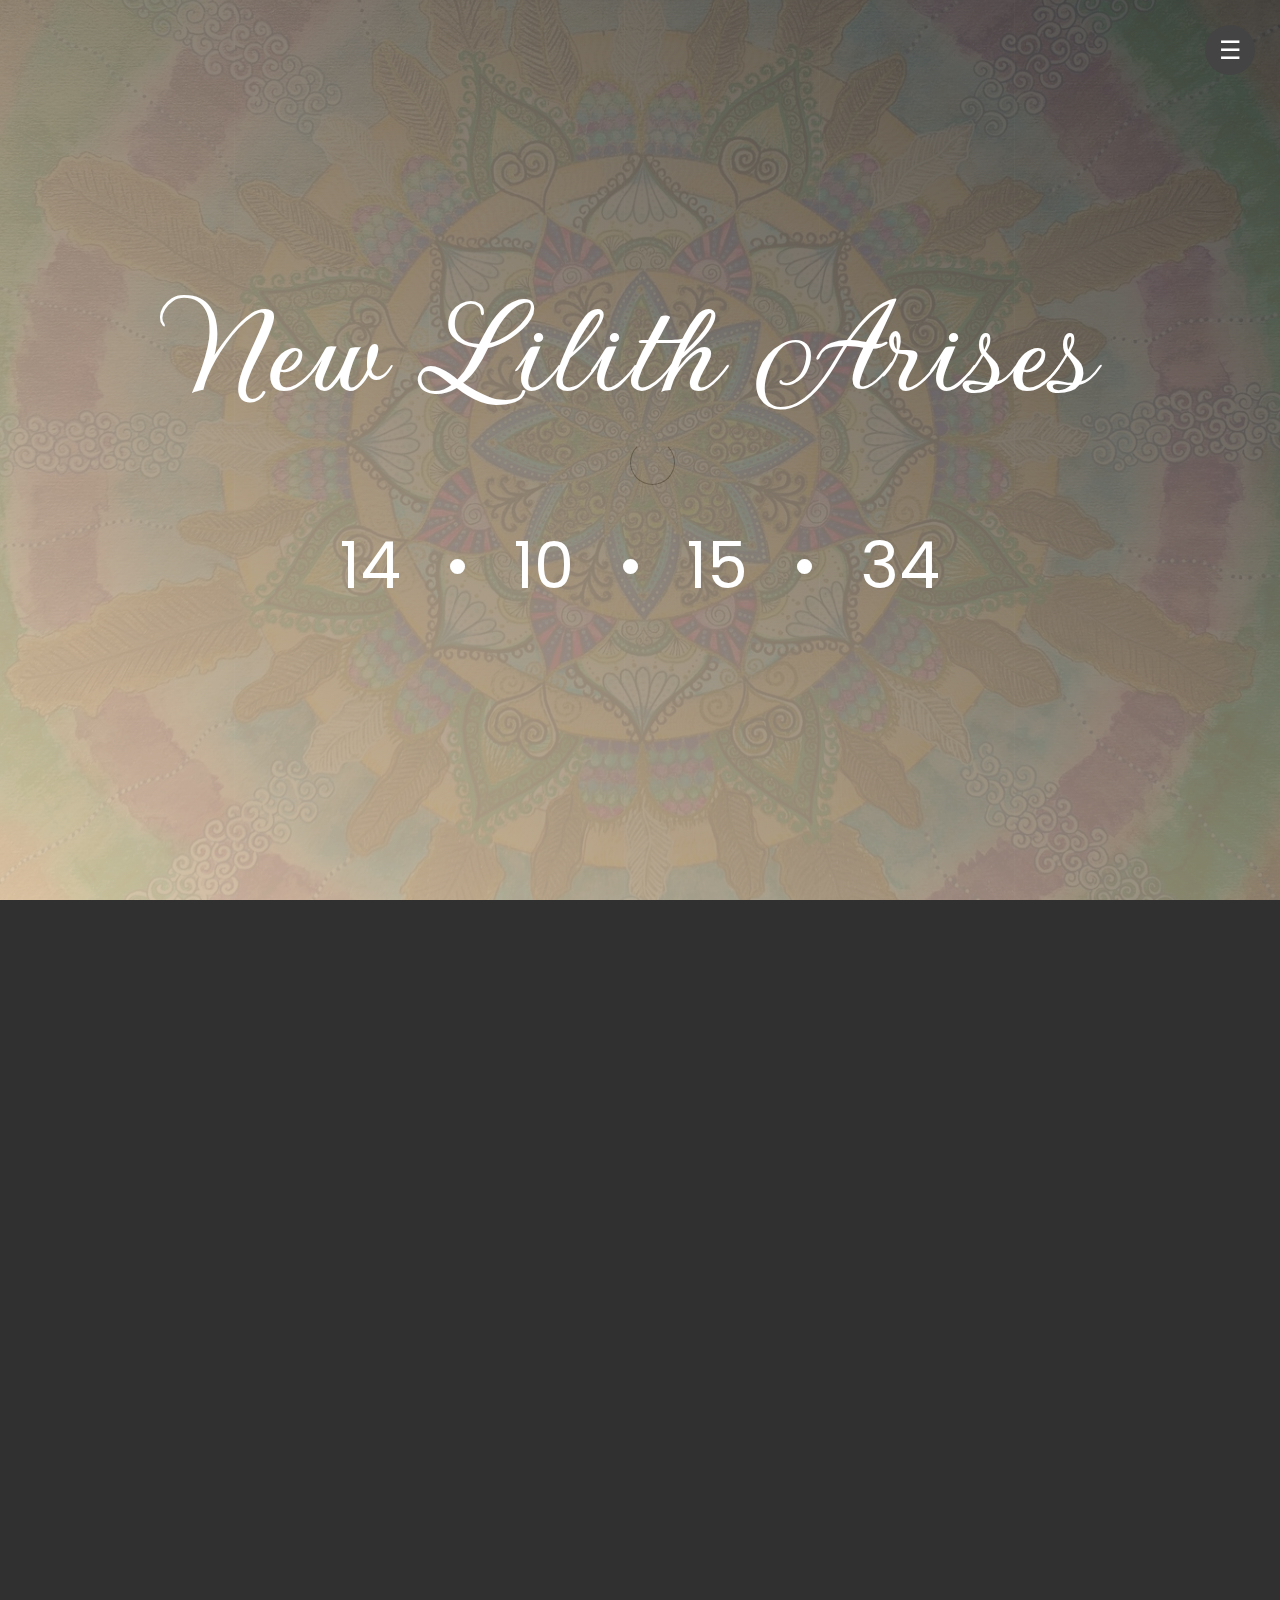
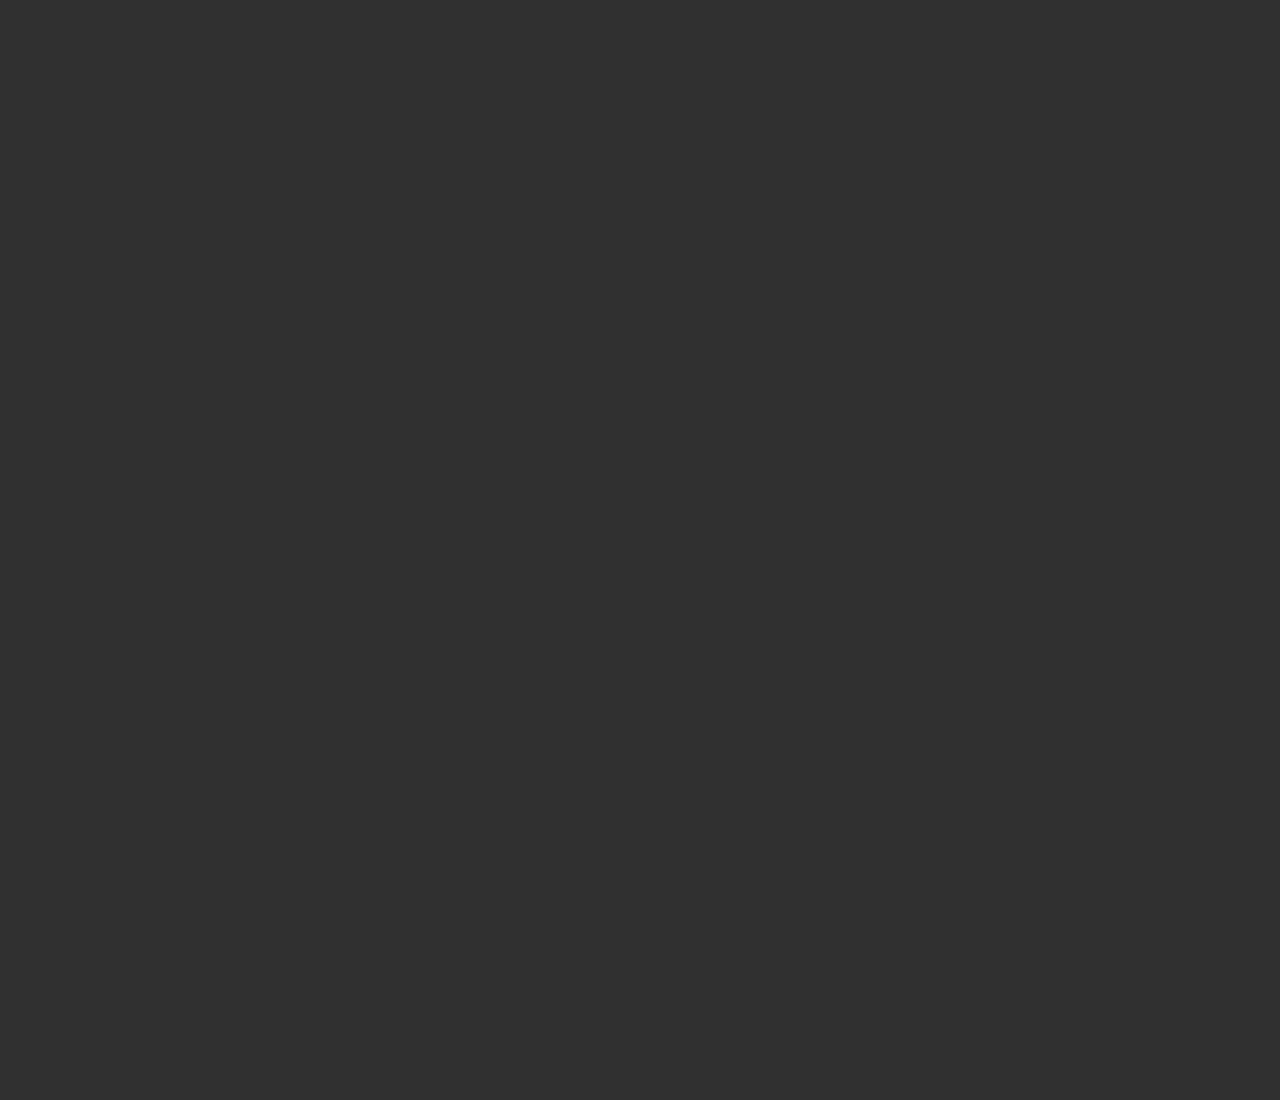
<file: index.html>
<!DOCTYPE html>
<html lang="en">
<head>

     <title>New Lilith</title>
<!-- 

Get Ready Template

https://templatemo.com/tm-521-get-ready

-->
     <meta charset="UTF-8">
     <meta http-equiv="X-UA-Compatible" content="IE=Edge">
     <meta name="description" content="">
     <meta name="keywords" content="">
     <meta name="team" content="">
     <meta name="viewport" content="width=device-width, initial-scale=1, maximum-scale=1">

     <link rel="stylesheet" href="css/bootstrap.min.css">
     <link rel="stylesheet" href="css/vegas.min.css">
     <link rel="stylesheet" href="css/font-awesome.min.css">

     <!-- MAIN CSS -->
     <link rel="stylesheet" href="css/templatemo-style.css">

</head>
<body>

     <!-- PRE LOADER -->
     <section class="preloader">
          <div class="spinner">

               <span class="spinner-rotate"></span>
               
          </div>
     </section>


     <!-- GRID LINE -->
    <section class="grid">
         <div class="container">
            <div class="row">

              <div class="col-md-2 col-sm-2">
                <div class="grid-line"></div>
              </div>
              <div class="col-md-2 col-sm-2">
                <div class="grid-line"></div>
              </div>
              <div class="col-md-2 col-sm-2">
                <div class="grid-line"></div>
              </div>
              <div class="col-md-2 col-sm-2">
                <div class="grid-line"></div>
              </div>
              <div class="col-md-2 col-sm-2">
                <div class="grid-line"></div>
              </div>

            </div>
         </div>
    </section>


    <div class="menu-bg"></div>
   <div class="menu-burger">☰</div>

    <div class="menu-items">
       <div class="container">
         <div class="row">
        <!--   <div class="col-md-offset-2 col-md-4 col-sm-6">
            <h2>Navigations</h2>
             <ul class="menu">
                <li><a href="#">Home</a></li>
                <li><a href="#">Our Studio</a></li>
                <li><a href="#">Journal</a></li>
                <li><a href="#">Start a project</a></li>
                <li><a href="#">Email Us</a></li>
            </ul>
           </div> -->

    <!--       <div class="col-md-4 col-sm-6">
             <address>
               <h2>Our Studio</h2>
               <p>1234 New Street View, <br> Kumasi, Ghana</p>
               <div class="google-map">
                  <iframe src="https://www.google.com/maps/embed?pb=!1m18!1m12!1m3!1d1197183.8373802372!2d-1.9415093691103689!3d6.781986417238027!2m3!1f0!2f0!3f0!3m2!1i1024!2i768!4f13.1!3m3!1m2!1s0xfdb96f349e85efd%3A0xb8d1e0b88af1f0f5!2sKumasi+Central+Market!5e0!3m2!1sen!2sth!4v1532967884907" allowfullscreen></iframe>
               </div>
             </address>
           </div>  -->

           <div class="col-md-12 col-sm-12">
             <ul class="social-icon">
            <!--  <li class="line"></li> -->
               <li><a href="https://www.facebook.com/layhnavida" class="fa fa-facebook"></a></li>
            <!--   <li><a href="#" class="fa fa-twitter"></a></li>
               <li><a href="https://plus.google.com/+templatemo" class="fa fa-google"></a></li>-->
               <li><a href="https://www.instagram.com/layhnavida/" class="fa fa-instagram"></a></li>
             </ul>
			 <ul class="social-icon">
				<li class="line"></li>
				<h5>background images by @rainbow_flow_art</h5>
           </div>
         </div>
		 

		 
		 
       </div>
    </div>


     <!-- HOME -->
     <section id="home">
        <div class="overlay"></div>
          <div class="container">
               <div class="row">

                    <div class="col-md-12 col-sm-12">
                         <div class="home-info">
                              <h1>New Lilith Arises</h1>
                              <!-- You can change the date time in init.js file -->
                              <ul class="countdown">
                                   <li>
                                        <span class="days">14</span>
                                        <!--<h3>days</h3>-->
                                   </li>
								   <li><h4>&#149;</h4></li>
                                   <li>
                                        <span class="hours">10</span>
                                   </li>
								   <li><h4>&#149;</h4></li>
                                   <li>
                                        <span class="minutes">15</span>
                                   </li>
								   <li><h4>&#149;</h4></li>
                                   <li>
                                        <span class="seconds">34</span>
                                   </li>     
                              </ul>
                              <!--<div class="subscribe-form">
                                <form action="" method="get">
                                  <input type="email" name="email" class="form-control" placeholder="Enter your email" required="">
                                  <button type="submit" class="form-control"><i class="fa fa-envelope-o"></i></button>
                                </form>
                              </div>
							  -->
                         </div>
                    </div>

               </div>
          </div>
     </section>

     <!-- SCRIPTS -->
     <script src="js/jquery.js"></script>
     <script src="js/bootstrap.min.js"></script>
     <script src="js/vegas.min.js"></script>
     <script src="js/countdown.js"></script>
     <script src="js/init.js"></script>
     <script src="js/custom.js"></script>

</body>
</html>
</file>
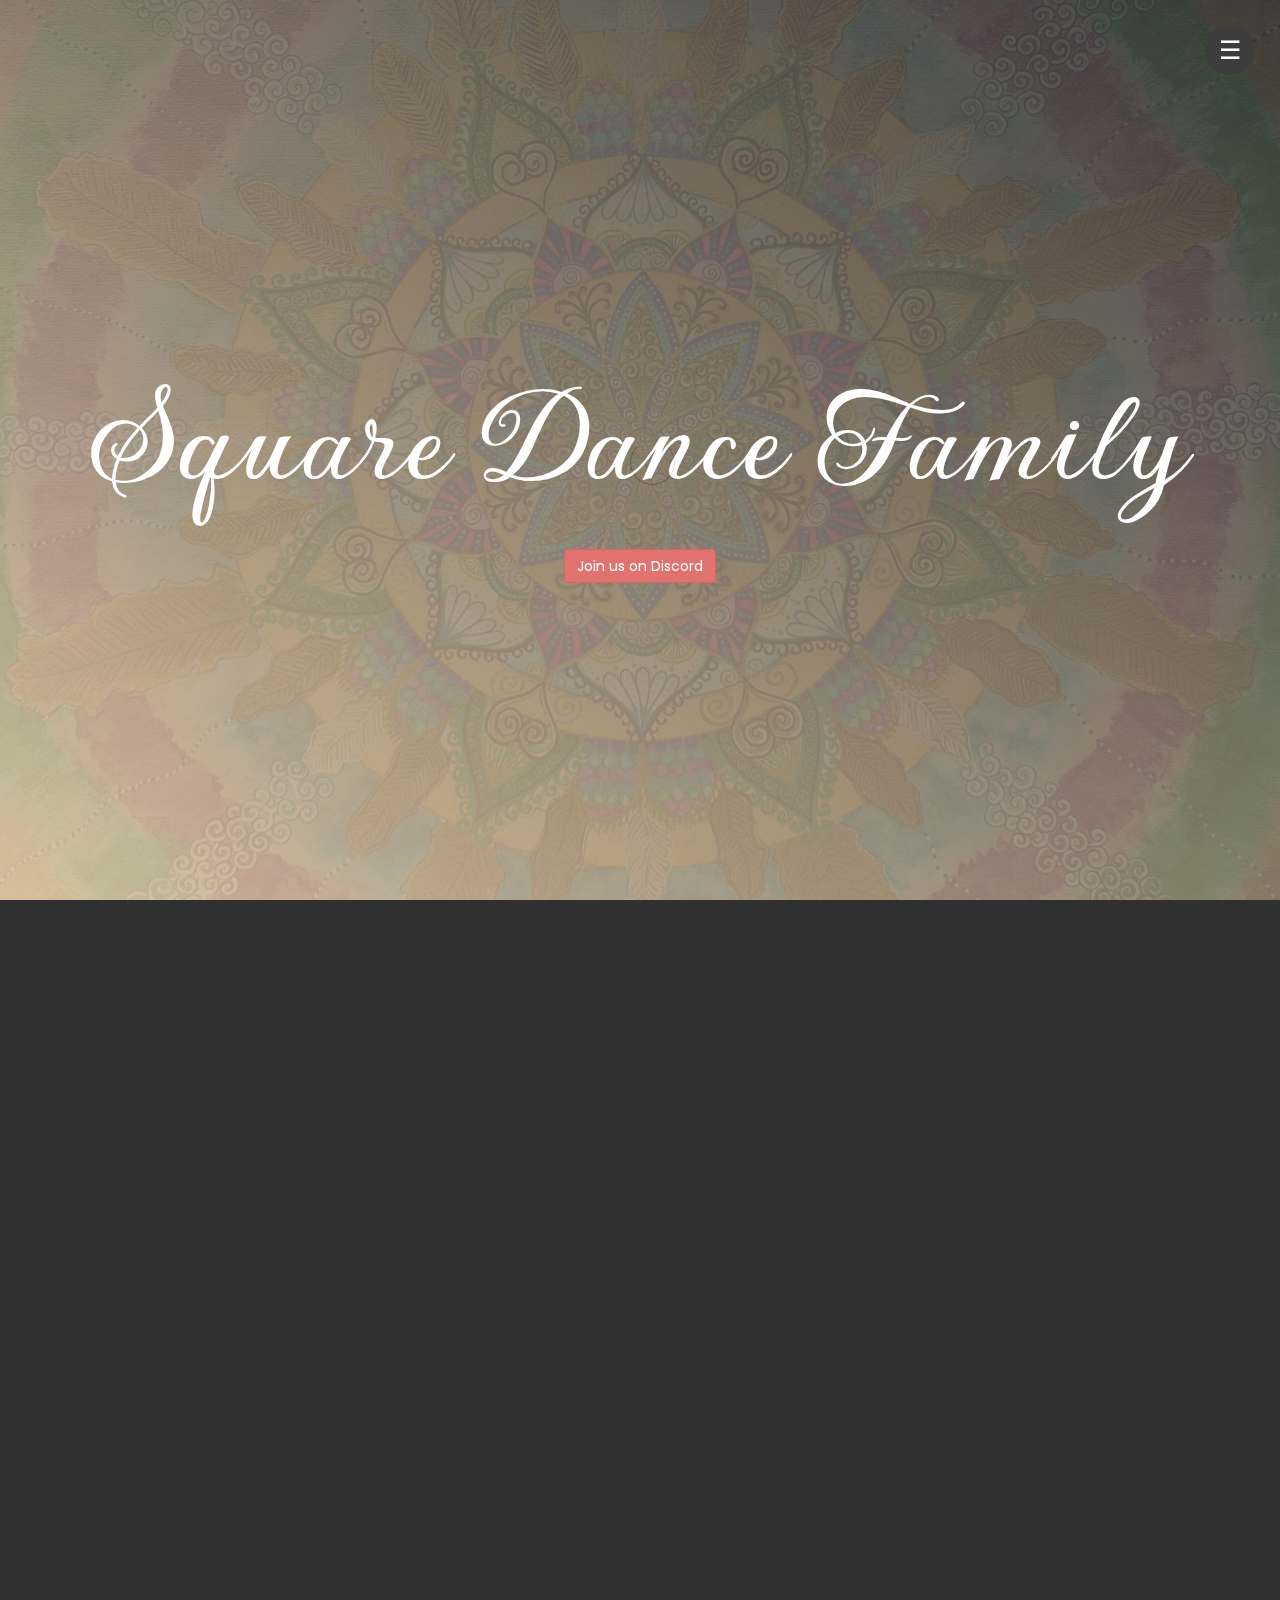
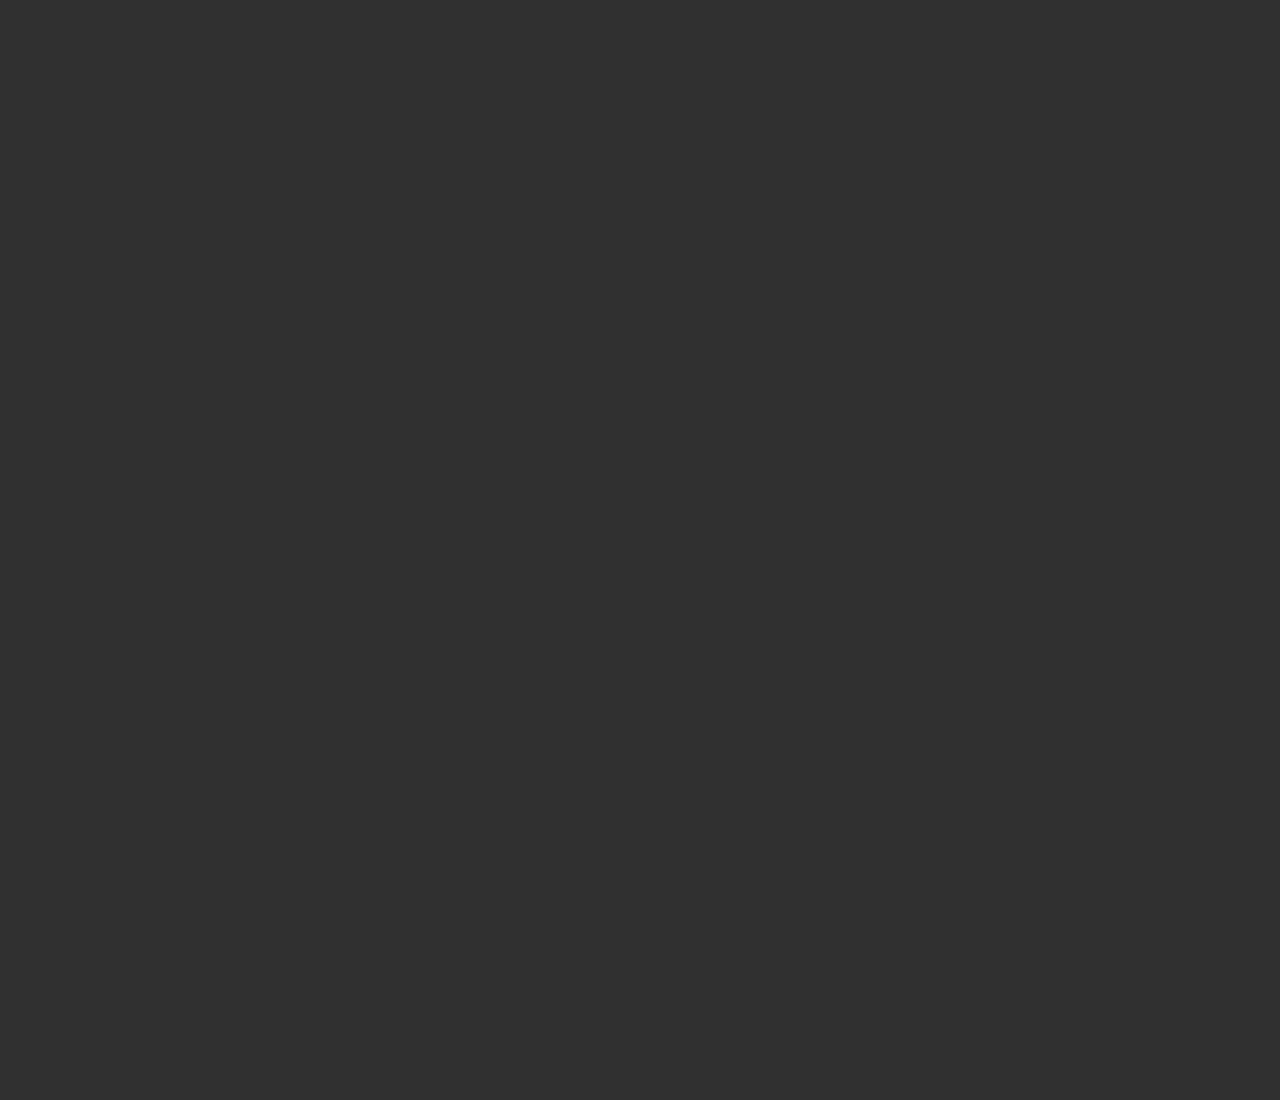
<file: index - discord.html>
<!DOCTYPE html>
<html lang="en">
<head>

     <title>👑🌹</title>
<!-- 

Get Ready Template

https://templatemo.com/tm-521-get-ready

-->
     <meta charset="UTF-8">
     <meta http-equiv="X-UA-Compatible" content="IE=Edge">
     <meta name="description" content="">
     <meta name="keywords" content="">
     <meta name="team" content="">
     <meta name="viewport" content="width=device-width, initial-scale=1, maximum-scale=1">

     <link rel="stylesheet" href="css/bootstrap.min.css">
     <link rel="stylesheet" href="css/vegas.min.css">
     <link rel="stylesheet" href="css/font-awesome.min.css">

     <!-- MAIN CSS -->
     <link rel="stylesheet" href="css/templatemo-style.css">

</head>
<body>

     <!-- PRE LOADER -->
     <section class="preloader">
          <div class="spinner">

               <span class="spinner-rotate"></span>
               
          </div>
     </section>


     <!-- GRID LINE -->
    <section class="grid">
         <div class="container">
            <div class="row">

              <div class="col-md-2 col-sm-2">
                <div class="grid-line"></div>
              </div>
              <div class="col-md-2 col-sm-2">
                <div class="grid-line"></div>
              </div>
              <div class="col-md-2 col-sm-2">
                <div class="grid-line"></div>
              </div>
              <div class="col-md-2 col-sm-2">
                <div class="grid-line"></div>
              </div>
              <div class="col-md-2 col-sm-2">
                <div class="grid-line"></div>
              </div>

            </div>
         </div>
    </section>


    <div class="menu-bg"></div>
   <div class="menu-burger">☰</div>

    <div class="menu-items">
       <div class="container">
         <div class="row">
        <!--   <div class="col-md-offset-2 col-md-4 col-sm-6">
            <h2>Navigations</h2>
             <ul class="menu">
                <li><a href="#">Home</a></li>
                <li><a href="#">Our Studio</a></li>
                <li><a href="#">Journal</a></li>
                <li><a href="#">Start a project</a></li>
                <li><a href="#">Email Us</a></li>
            </ul>
           </div> -->

    <!--       <div class="col-md-4 col-sm-6">
             <address>
               <h2>Our Studio</h2>
               <p>1234 New Street View, <br> Kumasi, Ghana</p>
               <div class="google-map">
                  <iframe src="https://www.google.com/maps/embed?pb=!1m18!1m12!1m3!1d1197183.8373802372!2d-1.9415093691103689!3d6.781986417238027!2m3!1f0!2f0!3f0!3m2!1i1024!2i768!4f13.1!3m3!1m2!1s0xfdb96f349e85efd%3A0xb8d1e0b88af1f0f5!2sKumasi+Central+Market!5e0!3m2!1sen!2sth!4v1532967884907" allowfullscreen></iframe>
               </div>
             </address>
           </div>  -->

           <div class="col-md-12 col-sm-12">
             <ul class="social-icon">
            <!--  <li class="line"></li> -->
               <li><a href="https://www.facebook.com/layhnavida" class="fa fa-facebook"></a></li>
            <!--   <li><a href="#" class="fa fa-twitter"></a></li>
               <li><a href="https://plus.google.com/+templatemo" class="fa fa-google"></a></li>-->
               <li><a href="https://www.instagram.com/layhnavida/" class="fa fa-instagram"></a></li>
             </ul>
			 <ul class="social-icon">
				<li class="line"></li>
				<h5>background images by @rainbow_flow_art</h5>
           </div>
         </div>
		 

		 
		 
       </div>
    </div>


     <!-- HOME -->
     <section id="home">
        <div class="overlay"></div>
          <div class="container">
               <div class="row">

                    <div class="col-md-12 col-sm-12">
                         <div class="home-info">
                              <h1>Square Dance Family</h1>
							  
							  <a href="https://discord.gg/zDd3EjrfKs" class="btn btn-danger">Join us on Discord</a>
							  
                              <!-- You can change the date time in init.js file -->
                            <!--  <ul class="countdown">
                                   <li>
                                        <span class="days">14</span>
                                        <!--<h3>days</h3>-- >
                                   </li>
								   <li><h4>&#149;</h4></li>
                                   <li>
                                        <span class="hours">10</span>
                                   </li>
								   <li><h4>&#149;</h4></li>
                                   <li>
                                        <span class="minutes">15</span>
                                   </li>
								   <li><h4>&#149;</h4></li>
                                   <li>
                                        <span class="seconds">34</span>
                                   </li>     
                              </ul>
							-->
                              <!--<div class="subscribe-form">
                                <form action="" method="get">
                                  <input type="email" name="email" class="form-control" placeholder="Enter your email" required="">
                                  <button type="submit" class="form-control"><i class="fa fa-envelope-o"></i></button>
                                </form>
                              </div>
							  -->
                         </div>
                    </div>

               </div>
          </div>
     </section>

     <!-- SCRIPTS -->
     <script src="js/jquery.js"></script>
     <script src="js/bootstrap.min.js"></script>
     <script src="js/vegas.min.js"></script>
     <script src="js/countdown.js"></script>
     <script src="js/init.js"></script>
     <script src="js/custom.js"></script>

</body>
</html>
</file>
<file: css/templatemo-style.css>
/*

Get Ready Template

https://templatemo.com/tm-521-get-ready

*/
  
  @import url('https://fonts.googleapis.com/css?family=Poppins:300,400');
  
  @import url('https://fonts.googleapis.com/css2?family=Gwendolyn:wght@400;700&display=swap');

  body {
    margin: 0;
    -webkit-perspective: 1000;
    font-family: 'Poppins', sans-serif;
    background: #303030;
  }

  body, html {
    height: 100%;
    width: 100%;
    overflow-x: hidden;
	font-size: 18px;
  }




  /*---------------------------------------
     TYPOGRAPHY    
 -----------------------------------------*/

  h1,h2,h3,h4,h5,h6 {
    font-weight: 300;
    line-height: inherit;
  }

  h1 {
	font-family: "Gwendolyn", cursive;
	font-weight: 700;
    color: #ffffff;
    font-size: 11vw;
  }

  h2 {
    color: #353535;
    font-size: 2em;
  }
  
  h4{
    color: #ffffff;
    font-size: 5vw;
    display: inline-block;
  }
  
  h5 {
    color: #ffffff;
    font-size: 11px;
  }

  p {
    color: #757575;
    font-size: 14px;
    font-weight: normal;
    line-height: 24px;
  }



  /*---------------------------------------
     GENERAL               
  -----------------------------------------*/

  html{
    -webkit-font-smoothing: antialiased;
  }

  a {
    color: #202020;
    text-decoration: none !important;
  }

  a,
  input, button,
  .form-control {
    -webkit-transition: 0.5s;
    transition: 0.5s;
  }

  a:hover, a:active, a:focus {
    color: #29ca8e;
    outline: none;
  }

  ::-webkit-scrollbar{
    width: 8px;
    height: 8px;
  }

  ::-webkit-scrollbar-thumb {
    cursor: pointer;
    background: #202020;
  }

  .overlay {
    background: linear-gradient(to top right, #d2b48c, #000000);
    opacity: 0.9;
    position: absolute;
    top: 0;
    right: 0;
    bottom: 0;
    left: 0;
    width: 100%;
    height: 100%;
  }

  .grid {
    position: fixed;
    width: 100%;
    height: 100%;
    z-index: 1;
  }

  .grid-line {
    height: 300vh;
    border-right: 1px solid rgba(255,255,255,0.02);
  }

  .google-map iframe {
    border: 0;
    margin-top: 20px;
  }

  .subscribe-form {
    position: relative;
  }

  .subscribe-form .form-control {
    background: #ffffff;
    box-shadow: none;
    border: 0;
    border-radius: 50px;
	width: 340px;
    height: 45px;
    padding: 6px 30px;
  }

  .subscribe-form button[type="submit"] {
    background: transparent;
    border: 0;
    outline: none;
  }

  .subscribe-form .fa {
    cursor: pointer;
    position: absolute;
    top: 12px;
    right: 12px;
    color: #d2b48c;
    font-size: 20px;
  }



  /*---------------------------------------
       PRE LOADER              
  -----------------------------------------*/

  .preloader {
    position: fixed;
    top: 0;
    left: 0;
    width: 100%;
    height: 100%;
    z-index: 99999;
    display: flex;
    flex-flow: row nowrap;
    justify-content: center;
    align-items: center;
    background: none repeat scroll 0 0 #ffffff;
  }

  .spinner {
    border: 1px solid transparent;
    border-radius: 3px;
    position: relative;
  }

  .spinner:before {
    content: '';
    box-sizing: border-box;
    position: absolute;
    top: 50%;
    left: 50%;
    width: 45px;
    height: 45px;
    margin-top: -10px;
    margin-left: -10px;
    border-radius: 50%;
    border: 1px solid #575757;
    border-top-color: #ffffff;
    animation: spinner .9s linear infinite;
  }

  @-webkit-@keyframes spinner {
    to {transform: rotate(360deg);}
  }

  @keyframes spinner {
    to {transform: rotate(360deg);}
  }


  /*---------------------------------------
      MENU              
  -----------------------------------------*/

  .menu, .menu-bg, .menu-burger {
    position: fixed;
    z-index: 222;
    width: 50px;
    height: 50px;
    line-height: 30px;
    font-size: 25px;
    text-align: center;
    border-radius: 100%;
    right: 25px;
    top: 25px;
  }

  .menu-bg {
    background: #101010;
    pointer-events: none;
    transition: .3s;
    right: 50px;
    top: 50px;
    transform: translate3d(50%, -50%, 0);
    transform-origin: center center;
  }

  .menu-bg.fs {
    transform: translate3d(50%, -50%, 0);
    width: 500vw;
    height: 500vw;
  }

  .menu-burger {
    color: #ffffff;
    padding-top: 11px;
    -webkit-user-select: none;
    cursor: pointer;
    transition: .4s;
    transform-origin: center;
    z-index: 9999;
  }

  .menu-burger.fs {
    transform: rotate(-180deg) translateY(5px);
  }

  .menu-items {
    display: flex;
    flex-direction: column;
    justify-content: center;
    align-content: center;
    position: absolute;
    z-index: 9999;
    width: 100%;
    height: 100%;
    opacity: 0;
    transition: .4s;
    margin-top: 50px;
    transform: translateY(-200%);
    pointer-events: none;
  }

  .menu-items ul.menu {
    position: relative;
    width: 100%;
    height: 100%;
    text-align: center;
    top: 10px;
  }

  .menu-items ul.menu li {
    display: block;
    list-style: none;
    transition: 1s;
    opacity: 0;
    margin: 5px 0;
  }

  .menu-items ul.menu li a {
    color: #ffffff;
    font-size: 18px;
    position: relative;
  }

  .menu-items ul.menu li a:after {
    content: "";
    width: 0;
    height: 2px;
    border-radius: 50px;
    position: absolute;
    bottom: 13px;
    transition: 0.5s;
    margin: 0 auto;
    display: block;
    right: 0;
    left: 0;
  }

  .menu-items ul.menu li a:hover:after {
    content: "";
    background: #d2b48c;
    width: 100%;
  }

  .menu-items.fs {
    transform: translateY(0);
    pointer-events: auto;
    opacity: 1;
  }

  .menu-items.fs ul li {
    opacity: 1;
  }

  address p {
    color: #f9f9f9;
  }



  /*---------------------------------------
      HOME          
  -----------------------------------------*/

  #home {
    display: -webkit-box;
    display: -webkit-flex;
    display: -ms-flexbox;
    display: flex;
    -webkit-box-align: center;
    -webkit-align-items: center;
    -ms-flex-align: center;
    align-items: center;
    text-align: center;
    position: relative;
  }

  #home .container {
    width: 100%;
  }

  .home-info {
    display: flex;
    flex-direction: column;
    justify-content: center;
    align-items: center;
    position: relative;
    z-index: 2;
    width: 100%;
    height: 100vh;
  }
  
  .countdown {
    text-align: center;
    margin: 50px 0;
    padding: 0;
  }

  .countdown li {
    color: #ffffff;
    list-style: none;
    display: inline-block;
    margin: 0 20px;
  }

  .countdown span {
    font-size: 5vw;
  }
  

  .countdown h3 {
    font-size: 14px;
    text-transform: uppercase;
    margin: 10px 0;
  }



  /*---------------------------------------
     SOCIAL ICON              
  -----------------------------------------*/

  .social-icon {
    position: relative;
    padding: 0;
    margin: 30px 0 0 0;
    text-align: center;
  }

  .social-icon .line {
    background: #ffffff;
    width: 50px;
    height: 2px;
    margin-right: 10px;
    position: relative;
    bottom: 5px;
  }

  .social-icon li {
    display: inline-block;
    list-style: none;
  }

  .social-icon li a {
    border-radius: 50px;
    color: #ffffff;
    font-size: 15px;
    width: 35px;
    height: 35px;
    line-height: 35px;
    text-decoration: none;
    text-align: center;
    position: relative;
    margin: 5px 5px 5px 0;
  }

  .social-icon li a:hover {
    background: #d2b48c;
    color: #ffffff;
  }



  /*---------------------------------------
     RESPONSIVE STYLES              
  -----------------------------------------*/

	@media screen and (min-width: 1331px) {
		h1 {font-size: 159px;}
		h4, .countdown span {font-size: 59px;}
	}


  @media screen and (max-width: 1042px) {

    .home-info {
      padding: 0 1em 0 1em;
    }

    .countdown li {
      margin: 0 12px;
    }

    address {
      margin-top: 50px;
    }
  }

  @media screen and (max-width: 644px) {

    h1 { font-size: 59px;    } 

    .menu-items { margin: 100px 0; }

    .countdown span { 
		font-size: 22px;
		font-weight: 700;
	}
	
	h4 {font-size: 25px;}

	.countdown li {
      margin: 0 8px;
    }

    .countdown h3 {
      font-size: 20px;
    }
  }
</file>
<file: css/vegas.min.css>
.vegas-overlay,.vegas-slide,.vegas-slide-inner,.vegas-timer,.vegas-wrapper{position:absolute;top:0;left:0;bottom:0;right:0;overflow:hidden;border:none;padding:0;margin:0}.vegas-overlay{opacity:.5;background:url(overlays/02.png) center center}.vegas-timer{top:auto;bottom:0;height:2px}.vegas-timer-progress{width:0;height:100%;background:#fff;-webkit-transition:width ease-out;transition:width ease-out}.vegas-timer-running .vegas-timer-progress{width:100%}.vegas-slide,.vegas-slide-inner{margin:0;padding:0;background:center center no-repeat;-webkit-transform:translateZ(0);transform:translateZ(0)}body .vegas-container{overflow:hidden!important;position:relative}.vegas-video{min-width:100%;min-height:100%;width:auto;height:auto}body.vegas-container{overflow:auto;position:static;z-index:-2}body.vegas-container>.vegas-overlay,body.vegas-container>.vegas-slide,body.vegas-container>.vegas-timer{position:fixed;z-index:-1}:root body.vegas-container>.vegas-overlay,:root body.vegas-container>.vegas-slide,_::full-page-media,_:future{bottom:-76px}.vegas-transition-fade,.vegas-transition-fade2{opacity:0}.vegas-transition-fade-in,.vegas-transition-fade2-in{opacity:1}.vegas-transition-fade2-out{opacity:0}.vegas-transition-blur,.vegas-transition-blur2{opacity:0;-webkit-filter:blur(32px);filter:blur(32px)}.vegas-transition-blur-in,.vegas-transition-blur2-in{opacity:1;-webkit-filter:blur(0);filter:blur(0)}.vegas-transition-blur2-out{opacity:0}.vegas-transition-flash,.vegas-transition-flash2{opacity:0;-webkit-filter:brightness(25);filter:brightness(25)}.vegas-transition-flash-in,.vegas-transition-flash2-in{opacity:1;-webkit-filter:brightness(1);filter:brightness(1)}.vegas-transition-flash2-out{opacity:0;-webkit-filter:brightness(25);filter:brightness(25)}.vegas-transition-negative,.vegas-transition-negative2{opacity:0;-webkit-filter:invert(100%);filter:invert(100%)}.vegas-transition-negative-in,.vegas-transition-negative2-in{opacity:1;-webkit-filter:invert(0);filter:invert(0)}.vegas-transition-negative2-out{opacity:0;-webkit-filter:invert(100%);filter:invert(100%)}.vegas-transition-burn,.vegas-transition-burn2{opacity:0;-webkit-filter:contrast(1000%) saturate(1000%);filter:contrast(1000%) saturate(1000%)}.vegas-transition-burn-in,.vegas-transition-burn2-in{opacity:1;-webkit-filter:contrast(100%) saturate(100%);filter:contrast(100%) saturate(100%)}.vegas-transition-burn2-out{opacity:0;-webkit-filter:contrast(1000%) saturate(1000%);filter:contrast(1000%) saturate(1000%)}.vegas-transition-slideLeft,.vegas-transition-slideLeft2{-webkit-transform:translateX(100%);transform:translateX(100%)}.vegas-transition-slideLeft-in,.vegas-transition-slideLeft2-in{-webkit-transform:translateX(0);transform:translateX(0)}.vegas-transition-slideLeft2-out,.vegas-transition-slideRight,.vegas-transition-slideRight2{-webkit-transform:translateX(-100%);transform:translateX(-100%)}.vegas-transition-slideRight-in,.vegas-transition-slideRight2-in{-webkit-transform:translateX(0);transform:translateX(0)}.vegas-transition-slideRight2-out{-webkit-transform:translateX(100%);transform:translateX(100%)}.vegas-transition-slideUp,.vegas-transition-slideUp2{-webkit-transform:translateY(100%);transform:translateY(100%)}.vegas-transition-slideUp-in,.vegas-transition-slideUp2-in{-webkit-transform:translateY(0);transform:translateY(0)}.vegas-transition-slideDown,.vegas-transition-slideDown2,.vegas-transition-slideUp2-out{-webkit-transform:translateY(-100%);transform:translateY(-100%)}.vegas-transition-slideDown-in,.vegas-transition-slideDown2-in{-webkit-transform:translateY(0);transform:translateY(0)}.vegas-transition-slideDown2-out{-webkit-transform:translateY(100%);transform:translateY(100%)}.vegas-transition-zoomIn,.vegas-transition-zoomIn2{-webkit-transform:scale(0);transform:scale(0);opacity:0}.vegas-transition-zoomIn-in,.vegas-transition-zoomIn2-in{-webkit-transform:scale(1);transform:scale(1);opacity:1}.vegas-transition-zoomIn2-out,.vegas-transition-zoomOut,.vegas-transition-zoomOut2{-webkit-transform:scale(2);transform:scale(2);opacity:0}.vegas-transition-zoomOut-in,.vegas-transition-zoomOut2-in{-webkit-transform:scale(1);transform:scale(1);opacity:1}.vegas-transition-zoomOut2-out{-webkit-transform:scale(0);transform:scale(0);opacity:0}.vegas-transition-swirlLeft,.vegas-transition-swirlLeft2{-webkit-transform:scale(2) rotate(35deg);transform:scale(2) rotate(35deg);opacity:0}.vegas-transition-swirlLeft-in,.vegas-transition-swirlLeft2-in{-webkit-transform:scale(1) rotate(0);transform:scale(1) rotate(0);opacity:1}.vegas-transition-swirlLeft2-out,.vegas-transition-swirlRight,.vegas-transition-swirlRight2{-webkit-transform:scale(2) rotate(-35deg);transform:scale(2) rotate(-35deg);opacity:0}.vegas-transition-swirlRight-in,.vegas-transition-swirlRight2-in{-webkit-transform:scale(1) rotate(0);transform:scale(1) rotate(0);opacity:1}.vegas-transition-swirlRight2-out{-webkit-transform:scale(2) rotate(35deg);transform:scale(2) rotate(35deg);opacity:0}.vegas-animation-kenburns{-webkit-animation:kenburns ease-out;animation:kenburns ease-out}@-webkit-keyframes kenburns{0%{-webkit-transform:scale(1.5);transform:scale(1.5)}100%{-webkit-transform:scale(1);transform:scale(1)}}@keyframes kenburns{0%{-webkit-transform:scale(1.5);transform:scale(1.5)}100%{-webkit-transform:scale(1);transform:scale(1)}}.vegas-animation-kenburnsUp{-webkit-animation:kenburnsUp ease-out;animation:kenburnsUp ease-out}@-webkit-keyframes kenburnsUp{0%{-webkit-transform:scale(1.5) translate(0,10%);transform:scale(1.5) translate(0,10%)}100%{-webkit-transform:scale(1) translate(0,0);transform:scale(1) translate(0,0)}}@keyframes kenburnsUp{0%{-webkit-transform:scale(1.5) translate(0,10%);transform:scale(1.5) translate(0,10%)}100%{-webkit-transform:scale(1) translate(0,0);transform:scale(1) translate(0,0)}}.vegas-animation-kenburnsDown{-webkit-animation:kenburnsDown ease-out;animation:kenburnsDown ease-out}@-webkit-keyframes kenburnsDown{0%{-webkit-transform:scale(1.5) translate(0,-10%);transform:scale(1.5) translate(0,-10%)}100%{-webkit-transform:scale(1) translate(0,0);transform:scale(1) translate(0,0)}}@keyframes kenburnsDown{0%{-webkit-transform:scale(1.5) translate(0,-10%);transform:scale(1.5) translate(0,-10%)}100%{-webkit-transform:scale(1) translate(0,0);transform:scale(1) translate(0,0)}}.vegas-animation-kenburnsLeft{-webkit-animation:kenburnsLeft ease-out;animation:kenburnsLeft ease-out}@-webkit-keyframes kenburnsLeft{0%{-webkit-transform:scale(1.5) translate(10%,0);transform:scale(1.5) translate(10%,0)}100%{-webkit-transform:scale(1) translate(0,0);transform:scale(1) translate(0,0)}}@keyframes kenburnsLeft{0%{-webkit-transform:scale(1.5) translate(10%,0);transform:scale(1.5) translate(10%,0)}100%{-webkit-transform:scale(1) translate(0,0);transform:scale(1) translate(0,0)}}.vegas-animation-kenburnsRight{-webkit-animation:kenburnsRight ease-out;animation:kenburnsRight ease-out}@-webkit-keyframes kenburnsRight{0%{-webkit-transform:scale(1.5) translate(-10%,0);transform:scale(1.5) translate(-10%,0)}100%{-webkit-transform:scale(1) translate(0,0);transform:scale(1) translate(0,0)}}@keyframes kenburnsRight{0%{-webkit-transform:scale(1.5) translate(-10%,0);transform:scale(1.5) translate(-10%,0)}100%{-webkit-transform:scale(1) translate(0,0);transform:scale(1) translate(0,0)}}.vegas-animation-kenburnsUpLeft{-webkit-animation:kenburnsUpLeft ease-out;animation:kenburnsUpLeft ease-out}@-webkit-keyframes kenburnsUpLeft{0%{-webkit-transform:scale(1.5) translate(10%,10%);transform:scale(1.5) translate(10%,10%)}100%{-webkit-transform:scale(1) translate(0,0);transform:scale(1) translate(0,0)}}@keyframes kenburnsUpLeft{0%{-webkit-transform:scale(1.5) translate(10%,10%);transform:scale(1.5) translate(10%,10%)}100%{-webkit-transform:scale(1) translate(0,0);transform:scale(1) translate(0,0)}}.vegas-animation-kenburnsUpRight{-webkit-animation:kenburnsUpRight ease-out;animation:kenburnsUpRight ease-out}@-webkit-keyframes kenburnsUpRight{0%{-webkit-transform:scale(1.5) translate(-10%,10%);transform:scale(1.5) translate(-10%,10%)}100%{-webkit-transform:scale(1) translate(0,0);transform:scale(1) translate(0,0)}}@keyframes kenburnsUpRight{0%{-webkit-transform:scale(1.5) translate(-10%,10%);transform:scale(1.5) translate(-10%,10%)}100%{-webkit-transform:scale(1) translate(0,0);transform:scale(1) translate(0,0)}}.vegas-animation-kenburnsDownLeft{-webkit-animation:kenburnsDownLeft ease-out;animation:kenburnsDownLeft ease-out}@-webkit-keyframes kenburnsDownLeft{0%{-webkit-transform:scale(1.5) translate(10%,-10%);transform:scale(1.5) translate(10%,-10%)}100%{-webkit-transform:scale(1) translate(0,0);transform:scale(1) translate(0,0)}}@keyframes kenburnsDownLeft{0%{-webkit-transform:scale(1.5) translate(10%,-10%);transform:scale(1.5) translate(10%,-10%)}100%{-webkit-transform:scale(1) translate(0,0);transform:scale(1) translate(0,0)}}.vegas-animation-kenburnsDownRight{-webkit-animation:kenburnsDownRight ease-out;animation:kenburnsDownRight ease-out}@-webkit-keyframes kenburnsDownRight{0%{-webkit-transform:scale(1.5) translate(-10%,-10%);transform:scale(1.5) translate(-10%,-10%)}100%{-webkit-transform:scale(1) translate(0,0);transform:scale(1) translate(0,0)}}@keyframes kenburnsDownRight{0%{-webkit-transform:scale(1.5) translate(-10%,-10%);transform:scale(1.5) translate(-10%,-10%)}100%{-webkit-transform:scale(1) translate(0,0);transform:scale(1) translate(0,0)}}
</file>
